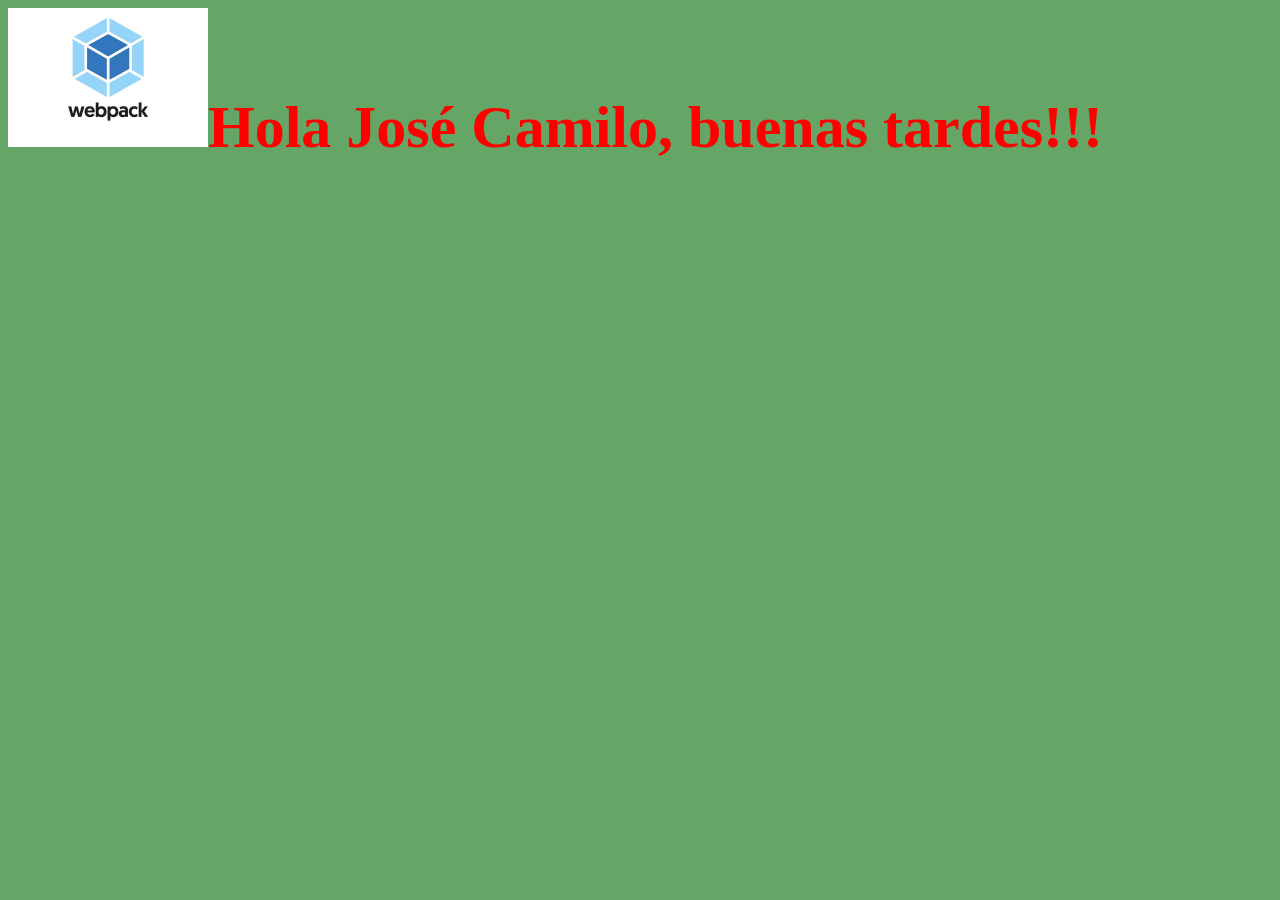
<file: docs/index.html>
<!doctype html><html lang="es"><head><meta charset="UTF-8"><meta name="viewport" content="width=device-width,initial-scale=1"><meta http-equiv="X-UA-Compatible" content="ie=edge"><meta name="description" content=""><title>Webpack</title><link rel="stylesheet" href=""><link rel="shortcut icon" href="" type="image/x-icon"><link href="main.29046836e01de56b75d3.css" rel="stylesheet"></head><body><img src="./assets/webpack.jpg" alt="Logo-webpack"><script src="main.10f9e46f36ec3b3e1c39.js"></script></body></html>
</file>
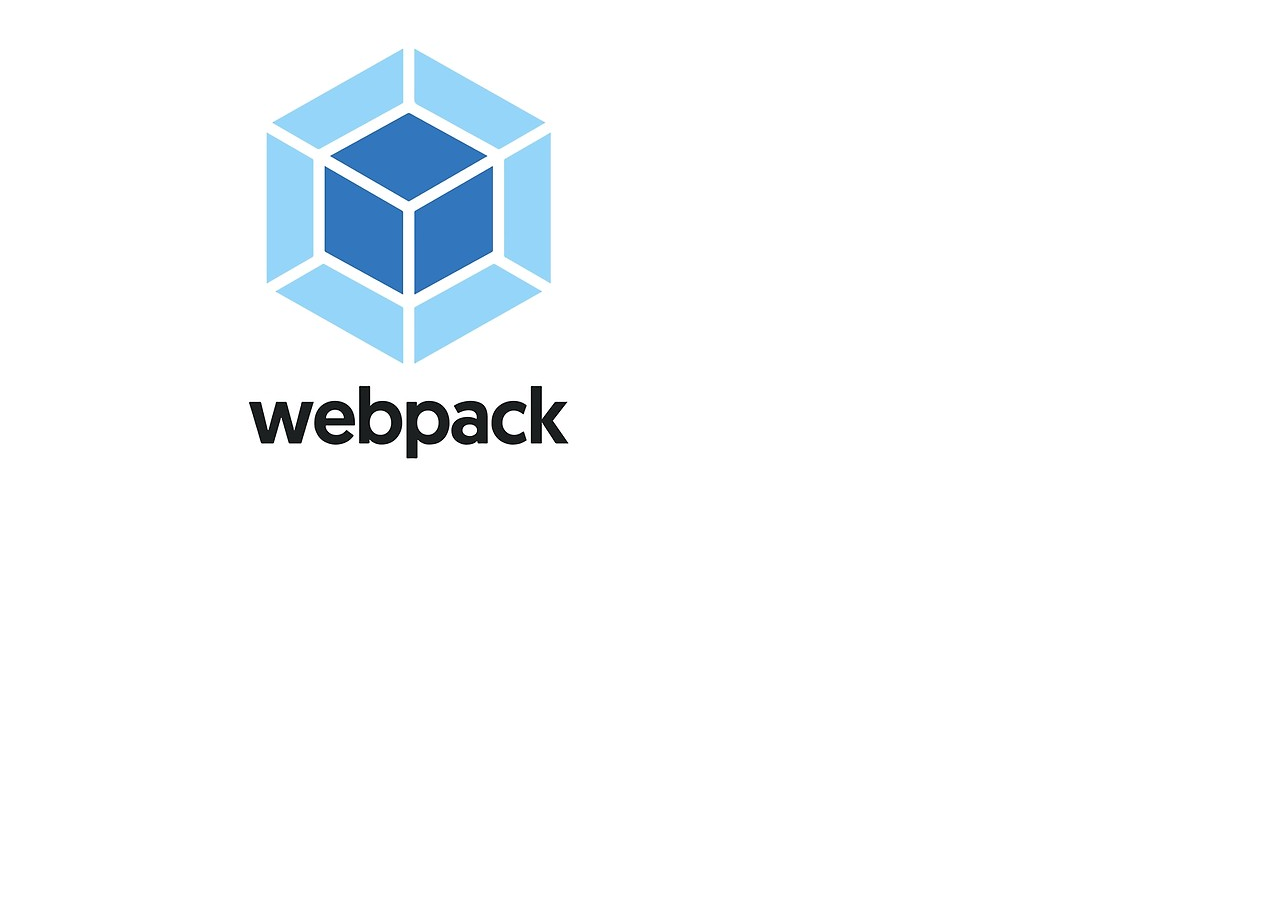
<file: src/index.html>
<!DOCTYPE html>
<html lang='es'>
   <head>
      <meta charset='UTF-8'>
      <meta name='viewport' content='width=device-width, initial-scale=1.0'>
      <meta http-equiv='X-UA-Compatible' content='ie=edge'>
      <meta name='description' content=''>
      <title>Webpack</title>
      <link rel='stylesheet' href=''>
      <link rel='shortcut icon' href='' type='image/x-icon'>
   </head>
   <body>

      <img src="./assets/webpack.jpg" alt="Logo-webpack">

   </body>
</html>
</file>
<file: docs/main.29046836e01de56b75d3.css>
body{background:#65a565}img{width:200px}
</file>
